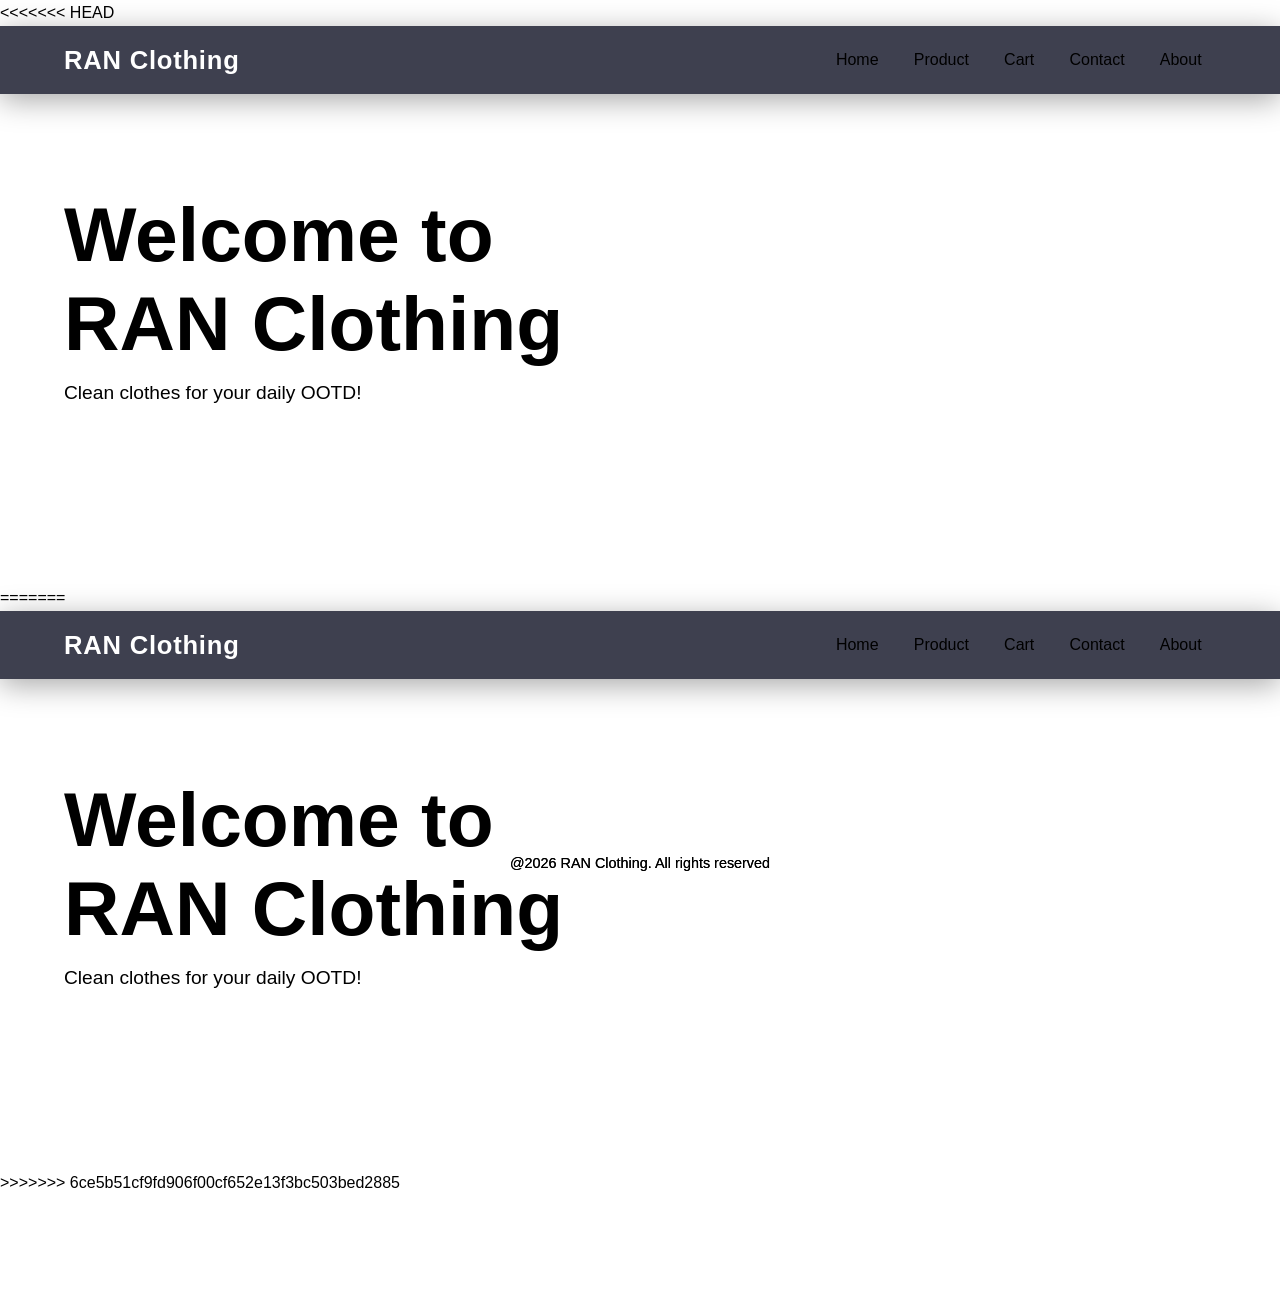
<file: Index.html>
<<<<<<< HEAD
<!DOCTYPE html>
<html lang= "en">
<head>
	
	<meta charset="UTF-8">
	<meta name="viewport" content="width=device-width, initial-scale=1">
	<title>RAN Clothing - Home </title>
	<link rel="stylesheet" href="CSS.css">
</head>

	<body>
	
	<header>
	<h1> RAN Clothing </h1>
	
	<nav>
			<a href="index.html">Home</a>
			<a href="product.html">Product</a>
			<a href="cart.html">Cart</a>
			<a href="contact.html">Contact</a>
			<a href="about.html">About</a>
	</nav>
	
	</header>
	
<section class ="hero">

<h2> Welcome to RAN Clothing </h2>

<p>Clean clothes for your daily OOTD!</p>
	<a href ="product.html" class = "btn" > Shop Now</a>

</section>

<footer>
	<p>@2026 RAN Clothing. All rights reserved</p>
</footer>
</body>
=======
<!DOCTYPE html>
<html lang= "en">
<head>
	
	<meta charset="UTF-8">
	<meta name="viewport" content="width=device-width, initial-scale=1">
	<title>RAN Clothing - Home </title>
	<link rel="stylesheet" href="CSS.css">
</head>

	<body>
	
	<header>
	<h1> RAN Clothing </h1>
	
	<nav>
			<a href="index.html">Home</a>
			<a href="product.html">Product</a>
			<a href="cart.html">Cart</a>
			<a href="contact.html">Contact</a>
			<a href="about.html">About</a>
	</nav>
	
	</header>
	
<section class ="hero">

<h2> Welcome to RAN Clothing </h2>

<p>Clean clothes for your daily OOTD!</p>
	<a href ="product.html" class = "btn" > Shop Now</a>

</section>

<footer>
	<p>@2026 RAN Clothing. All rights reserved</p>
</footer>
</body>
>>>>>>> 6ce5b51cf9fd906f00cf652e13f3bc503bed2885
</html>
</file>
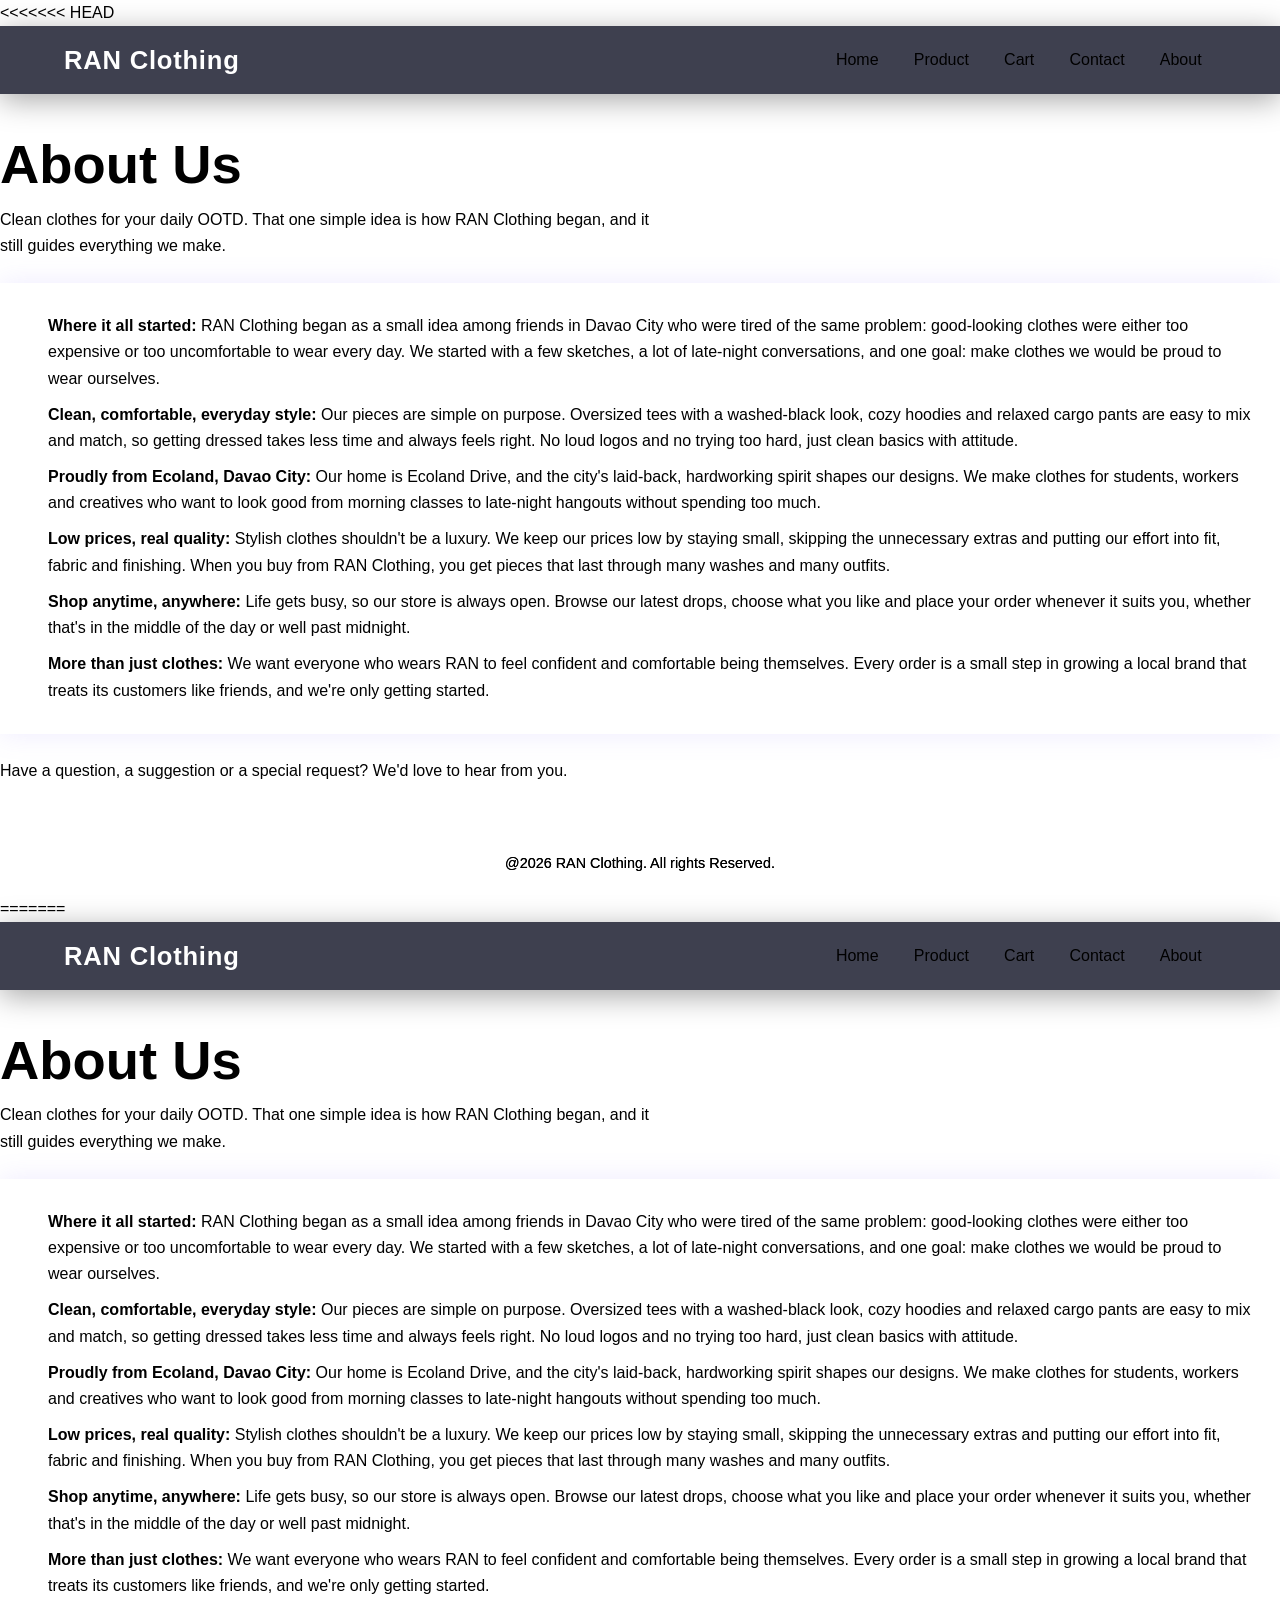
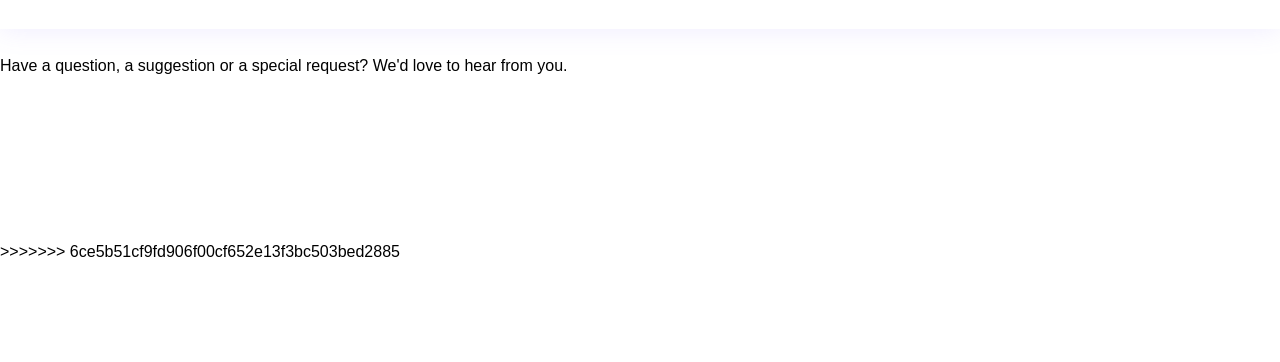
<file: About.html>
<<<<<<< HEAD
<!DOCTYPE html>
<html lang="en">
<head>
<meta charset="UTF-8">
<meta name="viewport" content="width=device-width, initial-scale=1">
<title>RAN Clothing - About Us</title>
<link rel="stylesheet" href="CSS.css">
</head>
<body>

<header>
  <h2>RAN Clothing</h2>

		<nav>
			<a href="index.html">Home</a>
			<a href="product.html">Product</a>
			<a href="cart.html">Cart</a>
			<a href="contact.html">Contact</a>
			<a href="about.html">About</a>
		</nav>

</header>

<main>
  <section class="about">
    <h1>About Us</h1>

    <p>Clean clothes for your daily OOTD. That one simple idea is how RAN Clothing began, and it still guides everything we make.</p>

    <ul>
      <li>
        <strong>Where it all started:</strong>
        RAN Clothing began as a small idea among friends in Davao City who were tired of the same problem: good-looking clothes were either too expensive or too uncomfortable to wear every day. We started with a few sketches, a lot of late-night conversations, and one goal: make clothes we would be proud to wear ourselves.
      </li>
      <li>
        <strong>Clean, comfortable, everyday style:</strong>
        Our pieces are simple on purpose. Oversized tees with a washed-black look, cozy hoodies and relaxed cargo pants are easy to mix and match, so getting dressed takes less time and always feels right. No loud logos and no trying too hard, just clean basics with attitude.
      </li>
      <li>
        <strong>Proudly from Ecoland, Davao City:</strong>
        Our home is Ecoland Drive, and the city's laid-back, hardworking spirit shapes our designs. We make clothes for students, workers and creatives who want to look good from morning classes to late-night hangouts without spending too much.
      </li>
      <li>
        <strong>Low prices, real quality:</strong>
        Stylish clothes shouldn't be a luxury. We keep our prices low by staying small, skipping the unnecessary extras and putting our effort into fit, fabric and finishing. When you buy from RAN Clothing, you get pieces that last through many washes and many outfits.
      </li>
      <li>
        <strong>Shop anytime, anywhere:</strong>
        Life gets busy, so our store is always open. Browse our latest drops, choose what you like and place your order whenever it suits you, whether that's in the middle of the day or well past midnight.
      </li>
      <li>
        <strong>More than just clothes:</strong>
        We want everyone who wears RAN to feel confident and comfortable being themselves. Every order is a small step in growing a local brand that treats its customers like friends, and we're only getting started.
      </li>
    </ul>

    <p>Have a question, a suggestion or a special request? We'd love to hear from you.</p>
    <a href="contact.html" class="btn">Contact Us</a>
  </section>
</main>

<footer>
     <p> @2026 RAN Clothing. All rights Reserved.</p>
</footer>

</body>
=======
<!DOCTYPE html>
<html lang="en">
<head>
<meta charset="UTF-8">
<meta name="viewport" content="width=device-width, initial-scale=1">
<title>RAN Clothing - About Us</title>
<link rel="stylesheet" href="CSS.css">
</head>
<body>

<header>
  <h2>RAN Clothing</h2>

		<nav>
			<a href="index.html">Home</a>
			<a href="product.html">Product</a>
			<a href="cart.html">Cart</a>
			<a href="contact.html">Contact</a>
			<a href="about.html">About</a>
		</nav>

</header>

<main>
  <section class="about">
    <h1>About Us</h1>

    <p>Clean clothes for your daily OOTD. That one simple idea is how RAN Clothing began, and it still guides everything we make.</p>

    <ul>
      <li>
        <strong>Where it all started:</strong>
        RAN Clothing began as a small idea among friends in Davao City who were tired of the same problem: good-looking clothes were either too expensive or too uncomfortable to wear every day. We started with a few sketches, a lot of late-night conversations, and one goal: make clothes we would be proud to wear ourselves.
      </li>
      <li>
        <strong>Clean, comfortable, everyday style:</strong>
        Our pieces are simple on purpose. Oversized tees with a washed-black look, cozy hoodies and relaxed cargo pants are easy to mix and match, so getting dressed takes less time and always feels right. No loud logos and no trying too hard, just clean basics with attitude.
      </li>
      <li>
        <strong>Proudly from Ecoland, Davao City:</strong>
        Our home is Ecoland Drive, and the city's laid-back, hardworking spirit shapes our designs. We make clothes for students, workers and creatives who want to look good from morning classes to late-night hangouts without spending too much.
      </li>
      <li>
        <strong>Low prices, real quality:</strong>
        Stylish clothes shouldn't be a luxury. We keep our prices low by staying small, skipping the unnecessary extras and putting our effort into fit, fabric and finishing. When you buy from RAN Clothing, you get pieces that last through many washes and many outfits.
      </li>
      <li>
        <strong>Shop anytime, anywhere:</strong>
        Life gets busy, so our store is always open. Browse our latest drops, choose what you like and place your order whenever it suits you, whether that's in the middle of the day or well past midnight.
      </li>
      <li>
        <strong>More than just clothes:</strong>
        We want everyone who wears RAN to feel confident and comfortable being themselves. Every order is a small step in growing a local brand that treats its customers like friends, and we're only getting started.
      </li>
    </ul>

    <p>Have a question, a suggestion or a special request? We'd love to hear from you.</p>
    <a href="contact.html" class="btn">Contact Us</a>
  </section>
</main>

<footer>
     <p> @2026 RAN Clothing. All rights Reserved.</p>
</footer>

</body>
>>>>>>> 6ce5b51cf9fd906f00cf652e13f3bc503bed2885
</html>
</file>
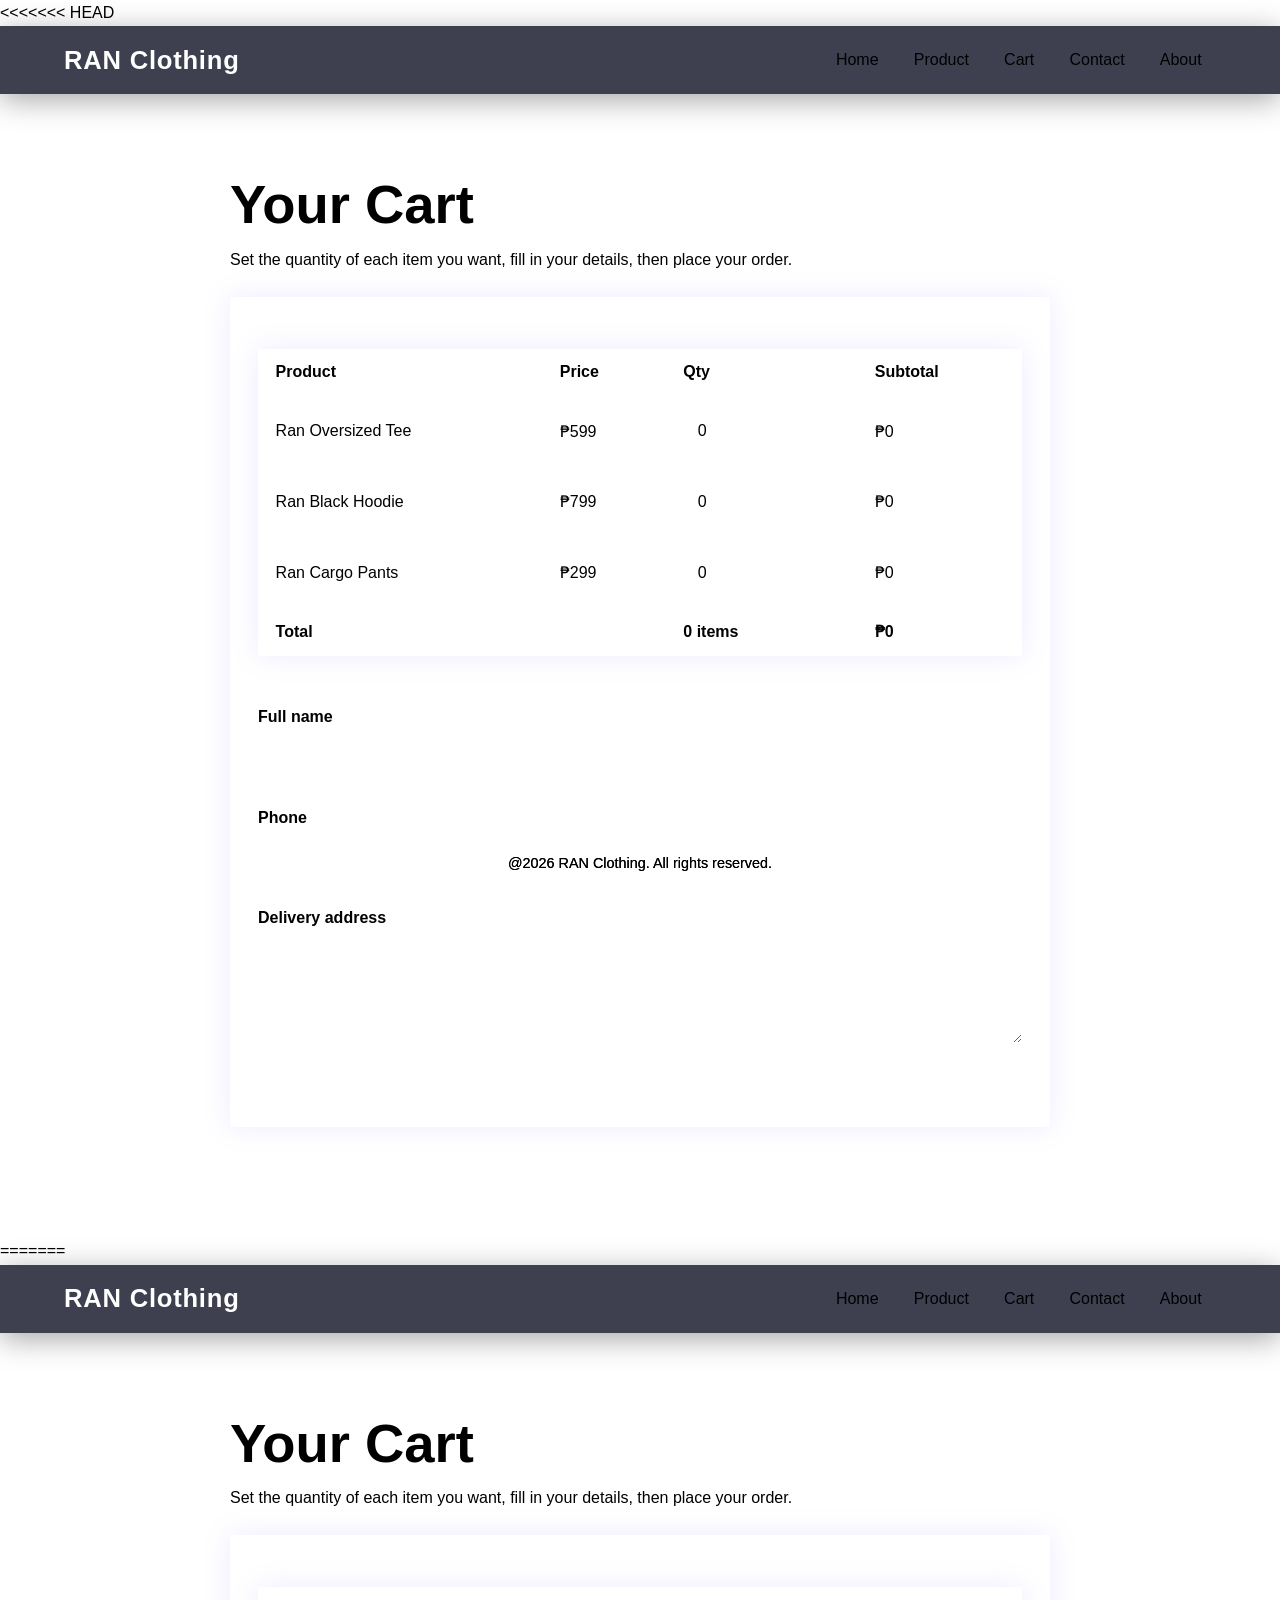
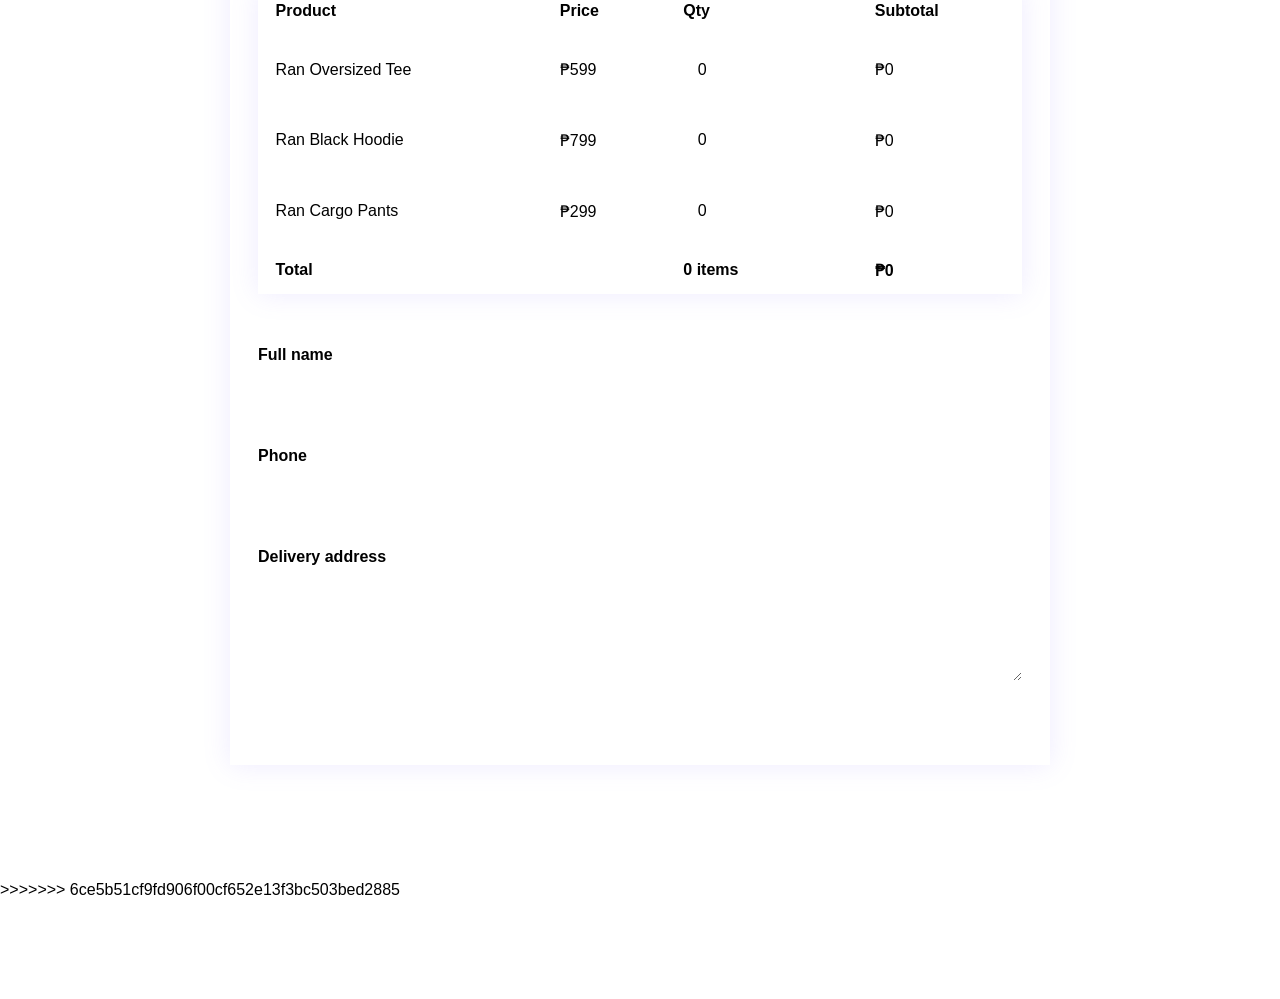
<file: Cart.html>
<<<<<<< HEAD
<!DOCTYPE html>
<html lang="en">
<head>
	<meta charset="UTF-8">
	<meta name="viewport" content="width=device-width, initial-scale=1">
	<title>RAN Clothing - Cart</title>
	<link rel="stylesheet" href="CSS.css">
</head>

<body>

	<header>
		<h1>RAN Clothing</h1>

		<nav>
			<a href="index.html">Home</a>
			<a href="product.html">Product</a>
			<a href="cart.html">Cart</a>
			<a href="contact.html">Contact</a>
			<a href="about.html">About</a>
		</nav>
	</header>

	<main>
		<section class="page">
			<h1>Your Cart</h1>
			<p>Set the quantity of each item you want, fill in your details, then place your order.</p>

			<div id="thanks" class="thank-you">
				<div class="thank-you-box">
					<h2>Thank you!</h2>
					<p>Your order has been placed. RAN Clothing will contact you soon.</p>
					<p id="thanks-total"></p>
					<a href="cart.html" class="btn">Close</a>
				</div>
			</div>

			<form id="order-form" action="cart.html#thanks" method="get">

				<table>
					<thead>
						<tr>
							<th>Product</th>
							<th>Price</th>
							<th>Qty</th>
							<th>Subtotal</th>
						</tr>
					</thead>
					<tbody>
						<tr id="tee">
							<td>Ran Oversized Tee</td>
							<td>₱599</td>
							<td><input class="qty-input" type="number" name="Oversized Tee (qty)" min="0" max="20" value="0" data-price="599" aria-label="Oversized Tee quantity"></td>
							<td class="line-total">₱0</td>
						</tr>
						<tr id="hoodie">
							<td>Ran Black Hoodie</td>
							<td>₱799</td>
							<td><input class="qty-input" type="number" name="Black Hoodie (qty)" min="0" max="20" value="0" data-price="799" aria-label="Black Hoodie quantity"></td>
							<td class="line-total">₱0</td>
						</tr>
						<tr id="cargo">
							<td>Ran Cargo Pants</td>
							<td>₱299</td>
							<td><input class="qty-input" type="number" name="Cargo Pants (qty)" min="0" max="20" value="0" data-price="299" aria-label="Cargo Pants quantity"></td>
							<td class="line-total">₱0</td>
						</tr>
					</tbody>
					<tfoot>
						<tr>
							<td colspan="2">Total</td>
							<td id="total-qty">0 items</td>
							<td id="grand-total">₱0</td>
						</tr>
					</tfoot>
				</table>

				<p id="cart-message" role="alert" style="color: var(--glow-2); margin: 0;"></p>

				<label for="name">Full name</label>
				<input type="text" id="name" name="Name" required>

				<label for="phone">Phone</label>
				<input type="tel" id="phone" name="Phone" required>

				<label for="address">Delivery address</label>
				<textarea id="address" name="Address" rows="3" required></textarea>

				<div>
					<button type="submit">Place Order</button>
					<button type="reset" class="btn-secondary" id="clear-btn">Clear</button>
				</div>

			</form>

			<a href="product.html" class="btn btn-secondary">Continue Shopping</a>
		</section>
	</main>

	<footer>
		<p>@2026 RAN Clothing. All rights reserved.</p>
	</footer>

	<script src="Cart.js"></script>

</body>
=======
<!DOCTYPE html>
<html lang="en">
<head>
	<meta charset="UTF-8">
	<meta name="viewport" content="width=device-width, initial-scale=1">
	<title>RAN Clothing - Cart</title>
	<link rel="stylesheet" href="CSS.css">
</head>

<body>

	<header>
		<h1>RAN Clothing</h1>

		<nav>
			<a href="index.html">Home</a>
			<a href="product.html">Product</a>
			<a href="cart.html">Cart</a>
			<a href="contact.html">Contact</a>
			<a href="about.html">About</a>
		</nav>
	</header>

	<main>
		<section class="page">
			<h1>Your Cart</h1>
			<p>Set the quantity of each item you want, fill in your details, then place your order.</p>

			<div id="thanks" class="thank-you">
				<div class="thank-you-box">
					<h2>Thank you!</h2>
					<p>Your order has been placed. RAN Clothing will contact you soon.</p>
					<p id="thanks-total"></p>
					<a href="cart.html" class="btn">Close</a>
				</div>
			</div>

			<form id="order-form" action="cart.html#thanks" method="get">

				<table>
					<thead>
						<tr>
							<th>Product</th>
							<th>Price</th>
							<th>Qty</th>
							<th>Subtotal</th>
						</tr>
					</thead>
					<tbody>
						<tr id="tee">
							<td>Ran Oversized Tee</td>
							<td>₱599</td>
							<td><input class="qty-input" type="number" name="Oversized Tee (qty)" min="0" max="20" value="0" data-price="599" aria-label="Oversized Tee quantity"></td>
							<td class="line-total">₱0</td>
						</tr>
						<tr id="hoodie">
							<td>Ran Black Hoodie</td>
							<td>₱799</td>
							<td><input class="qty-input" type="number" name="Black Hoodie (qty)" min="0" max="20" value="0" data-price="799" aria-label="Black Hoodie quantity"></td>
							<td class="line-total">₱0</td>
						</tr>
						<tr id="cargo">
							<td>Ran Cargo Pants</td>
							<td>₱299</td>
							<td><input class="qty-input" type="number" name="Cargo Pants (qty)" min="0" max="20" value="0" data-price="299" aria-label="Cargo Pants quantity"></td>
							<td class="line-total">₱0</td>
						</tr>
					</tbody>
					<tfoot>
						<tr>
							<td colspan="2">Total</td>
							<td id="total-qty">0 items</td>
							<td id="grand-total">₱0</td>
						</tr>
					</tfoot>
				</table>

				<p id="cart-message" role="alert" style="color: var(--glow-2); margin: 0;"></p>

				<label for="name">Full name</label>
				<input type="text" id="name" name="Name" required>

				<label for="phone">Phone</label>
				<input type="tel" id="phone" name="Phone" required>

				<label for="address">Delivery address</label>
				<textarea id="address" name="Address" rows="3" required></textarea>

				<div>
					<button type="submit">Place Order</button>
					<button type="reset" class="btn-secondary" id="clear-btn">Clear</button>
				</div>

			</form>

			<a href="product.html" class="btn btn-secondary">Continue Shopping</a>
		</section>
	</main>

	<footer>
		<p>@2026 RAN Clothing. All rights reserved.</p>
	</footer>

	<script src="Cart.js"></script>

</body>
>>>>>>> 6ce5b51cf9fd906f00cf652e13f3bc503bed2885
</html>
</file>
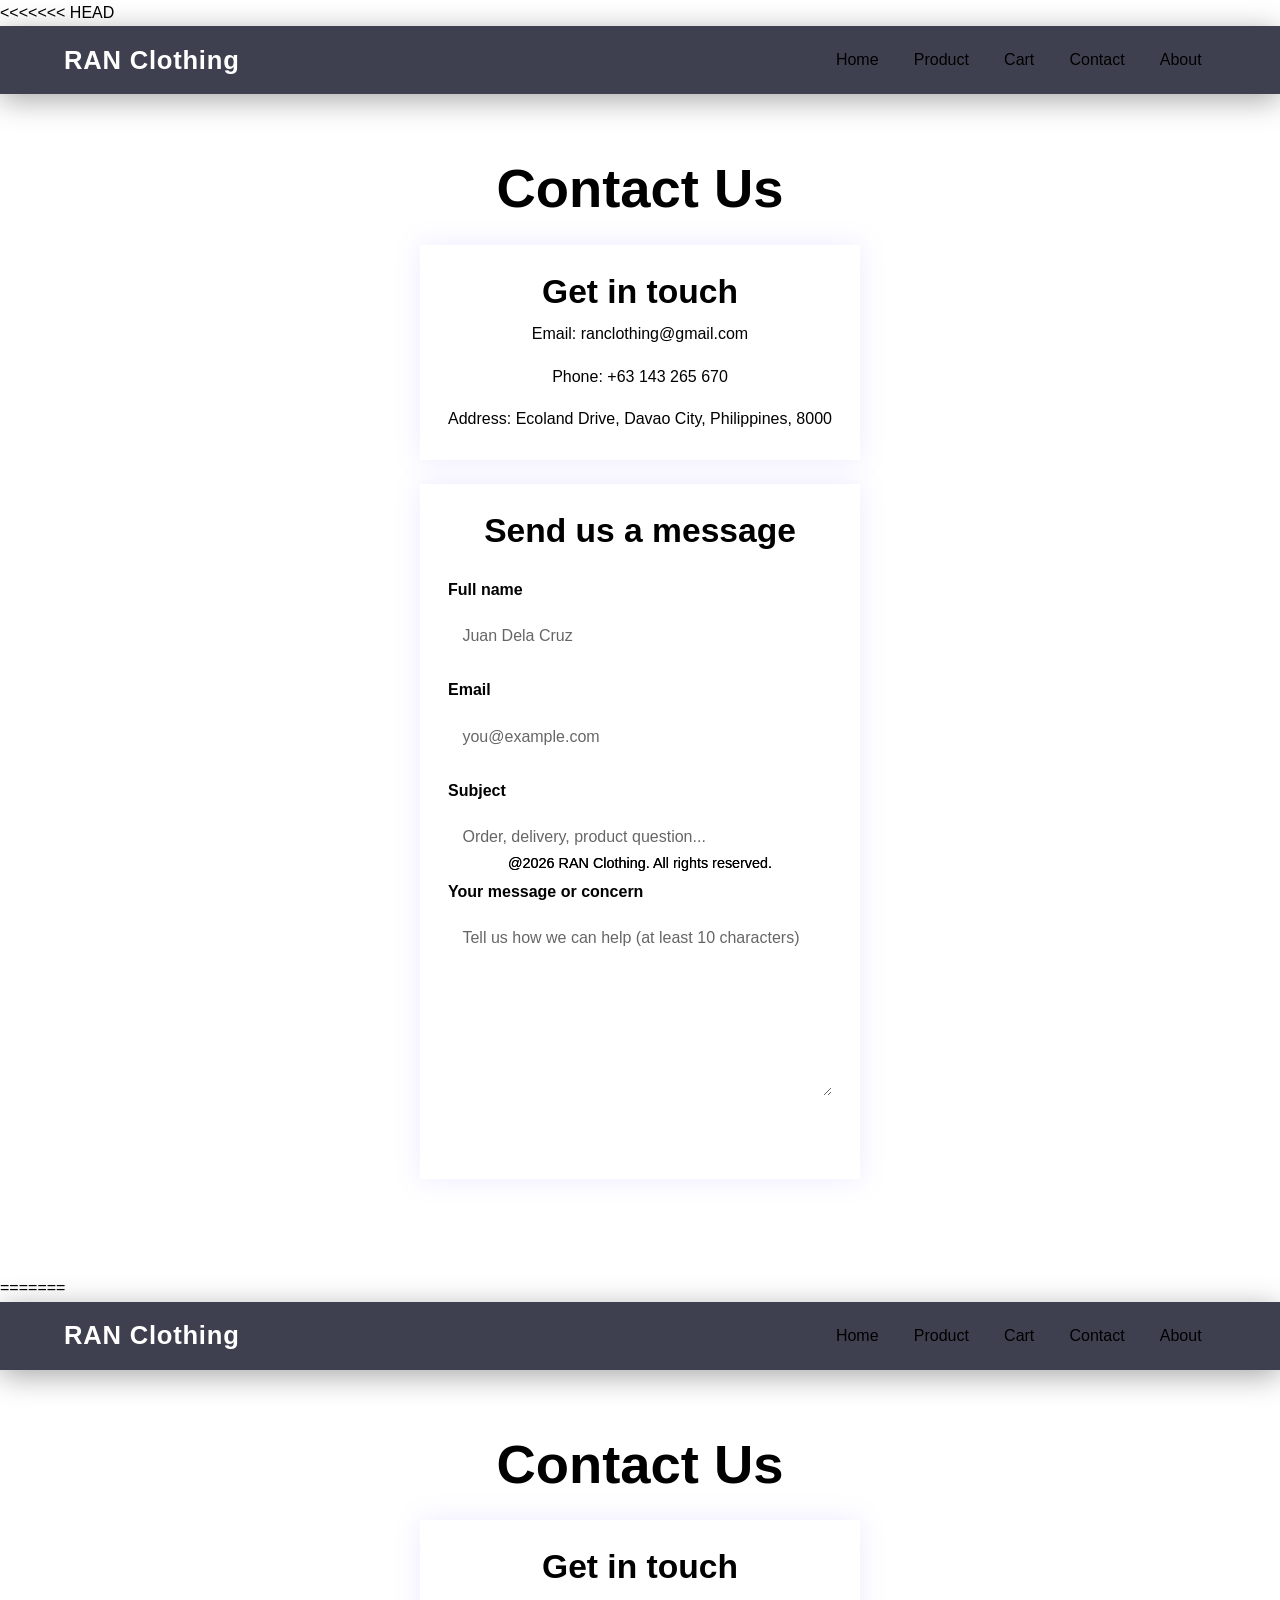
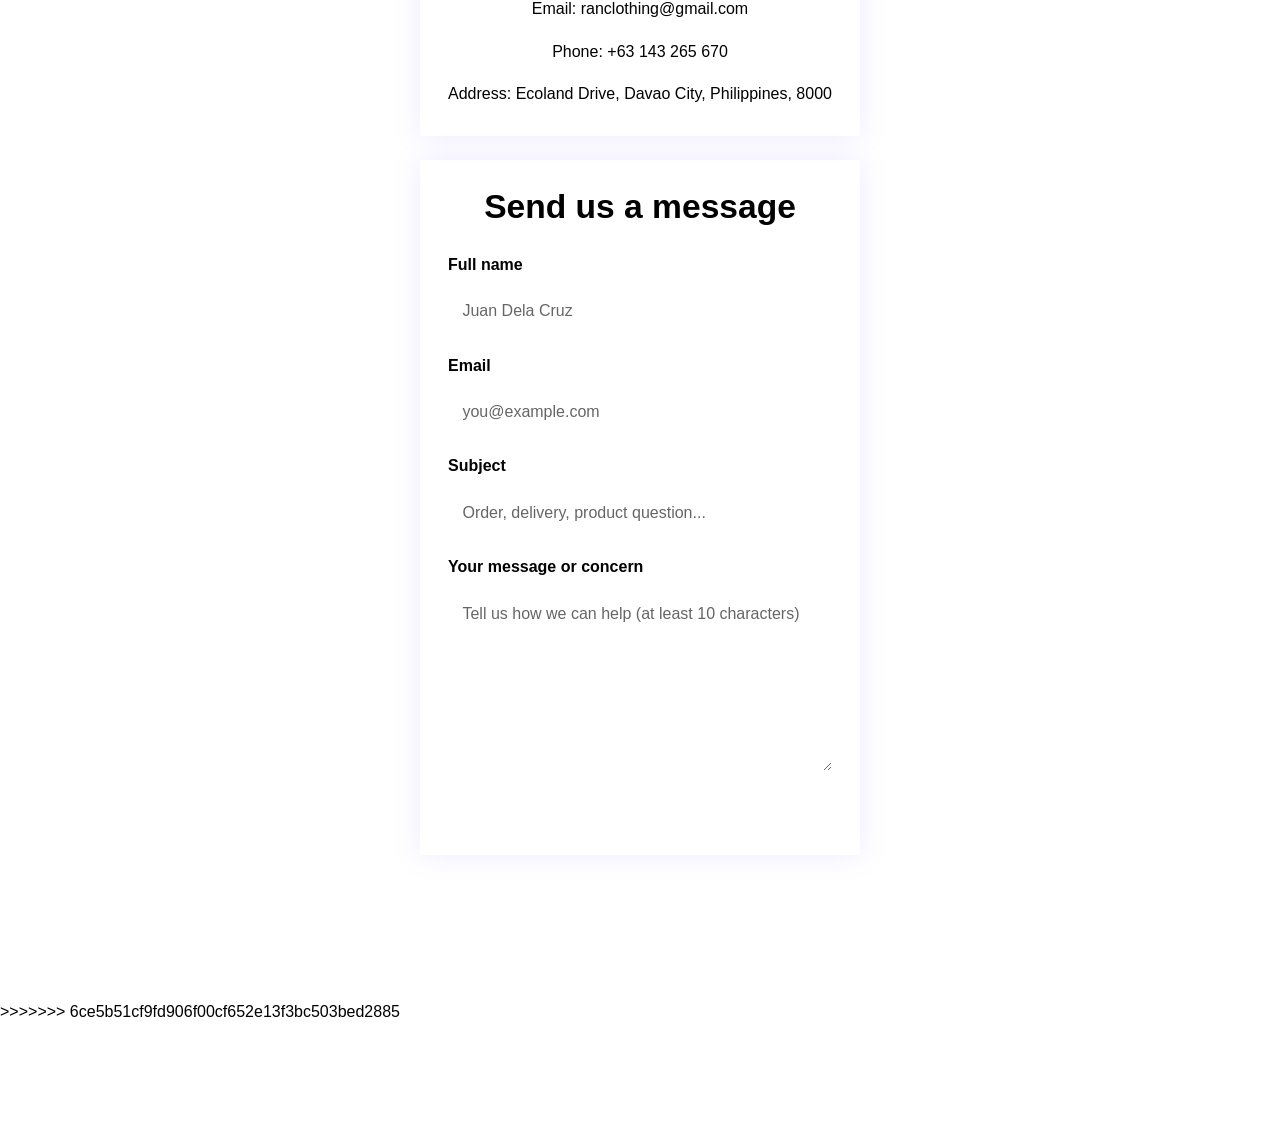
<file: Contact.html>
<<<<<<< HEAD
<!DOCTYPE html>
<html lang="en">
<head>
	<meta charset="UTF-8">
	<meta name="viewport" content="width=device-width, initial-scale=1">
	<title>RAN Clothing - Contact</title>
	<link rel="stylesheet" href="CSS.css">
</head>

<body>

	<header>
		<h1>RAN Clothing</h1>

		<nav>
			<a href="index.html">Home</a>
			<a href="product.html">Product</a>
			<a href="cart.html">Cart</a>
			<a href="contact.html">Contact</a>
			<a href="about.html">About</a>
		</nav>
	</header>

	<main>
		<section class="page">
			<h1>Contact Us</h1>

			<div class="contact-card">
				<h2>Get in touch</h2>
				<p>Email: ranclothing@gmail.com</p>
				<p>Phone: +63 143 265 670</p>
				<p>Address: Ecoland Drive, Davao City, Philippines, 8000</p>
			</div>

			<div id="sent" class="thank-you">
				<div class="thank-you-box">
					<h2>Message sent!</h2>
					<p>Thank you for reaching out. RAN Clothing will get back to you soon.</p>
					<a href="contact.html" class="btn">Close</a>
				</div>
			</div>

			<form class="contact-form" action="contact.html#sent" method="get">
				<h2>Send us a message</h2>

				<label for="name">Full name</label>
				<input type="text" id="name" name="Name" placeholder="Juan Dela Cruz" required>

				<label for="email">Email</label>
				<input type="email" id="email" name="Email" placeholder="you@example.com" required>

				<label for="subject">Subject</label>
				<input type="text" id="subject" name="Subject" placeholder="Order, delivery, product question..." required>

				<label for="message">Your message or concern</label>
				<textarea id="message" name="Message" rows="6" minlength="10" maxlength="500" placeholder="Tell us how we can help (at least 10 characters)" required></textarea>

				<div>
					<button type="submit">Send Message</button>
					<button type="reset" class="btn-secondary">Clear</button>
				</div>
			</form>
		</section>
	</main>

	<footer>
		<p>@2026 RAN Clothing. All rights reserved.</p>
	</footer>

</body>
=======
<!DOCTYPE html>
<html lang="en">
<head>
	<meta charset="UTF-8">
	<meta name="viewport" content="width=device-width, initial-scale=1">
	<title>RAN Clothing - Contact</title>
	<link rel="stylesheet" href="CSS.css">
</head>

<body>

	<header>
		<h1>RAN Clothing</h1>

		<nav>
			<a href="index.html">Home</a>
			<a href="product.html">Product</a>
			<a href="cart.html">Cart</a>
			<a href="contact.html">Contact</a>
			<a href="about.html">About</a>
		</nav>
	</header>

	<main>
		<section class="page">
			<h1>Contact Us</h1>

			<div class="contact-card">
				<h2>Get in touch</h2>
				<p>Email: ranclothing@gmail.com</p>
				<p>Phone: +63 143 265 670</p>
				<p>Address: Ecoland Drive, Davao City, Philippines, 8000</p>
			</div>

			<div id="sent" class="thank-you">
				<div class="thank-you-box">
					<h2>Message sent!</h2>
					<p>Thank you for reaching out. RAN Clothing will get back to you soon.</p>
					<a href="contact.html" class="btn">Close</a>
				</div>
			</div>

			<form class="contact-form" action="contact.html#sent" method="get">
				<h2>Send us a message</h2>

				<label for="name">Full name</label>
				<input type="text" id="name" name="Name" placeholder="Juan Dela Cruz" required>

				<label for="email">Email</label>
				<input type="email" id="email" name="Email" placeholder="you@example.com" required>

				<label for="subject">Subject</label>
				<input type="text" id="subject" name="Subject" placeholder="Order, delivery, product question..." required>

				<label for="message">Your message or concern</label>
				<textarea id="message" name="Message" rows="6" minlength="10" maxlength="500" placeholder="Tell us how we can help (at least 10 characters)" required></textarea>

				<div>
					<button type="submit">Send Message</button>
					<button type="reset" class="btn-secondary">Clear</button>
				</div>
			</form>
		</section>
	</main>

	<footer>
		<p>@2026 RAN Clothing. All rights reserved.</p>
	</footer>

</body>
>>>>>>> 6ce5b51cf9fd906f00cf652e13f3bc503bed2885
</html>
</file>
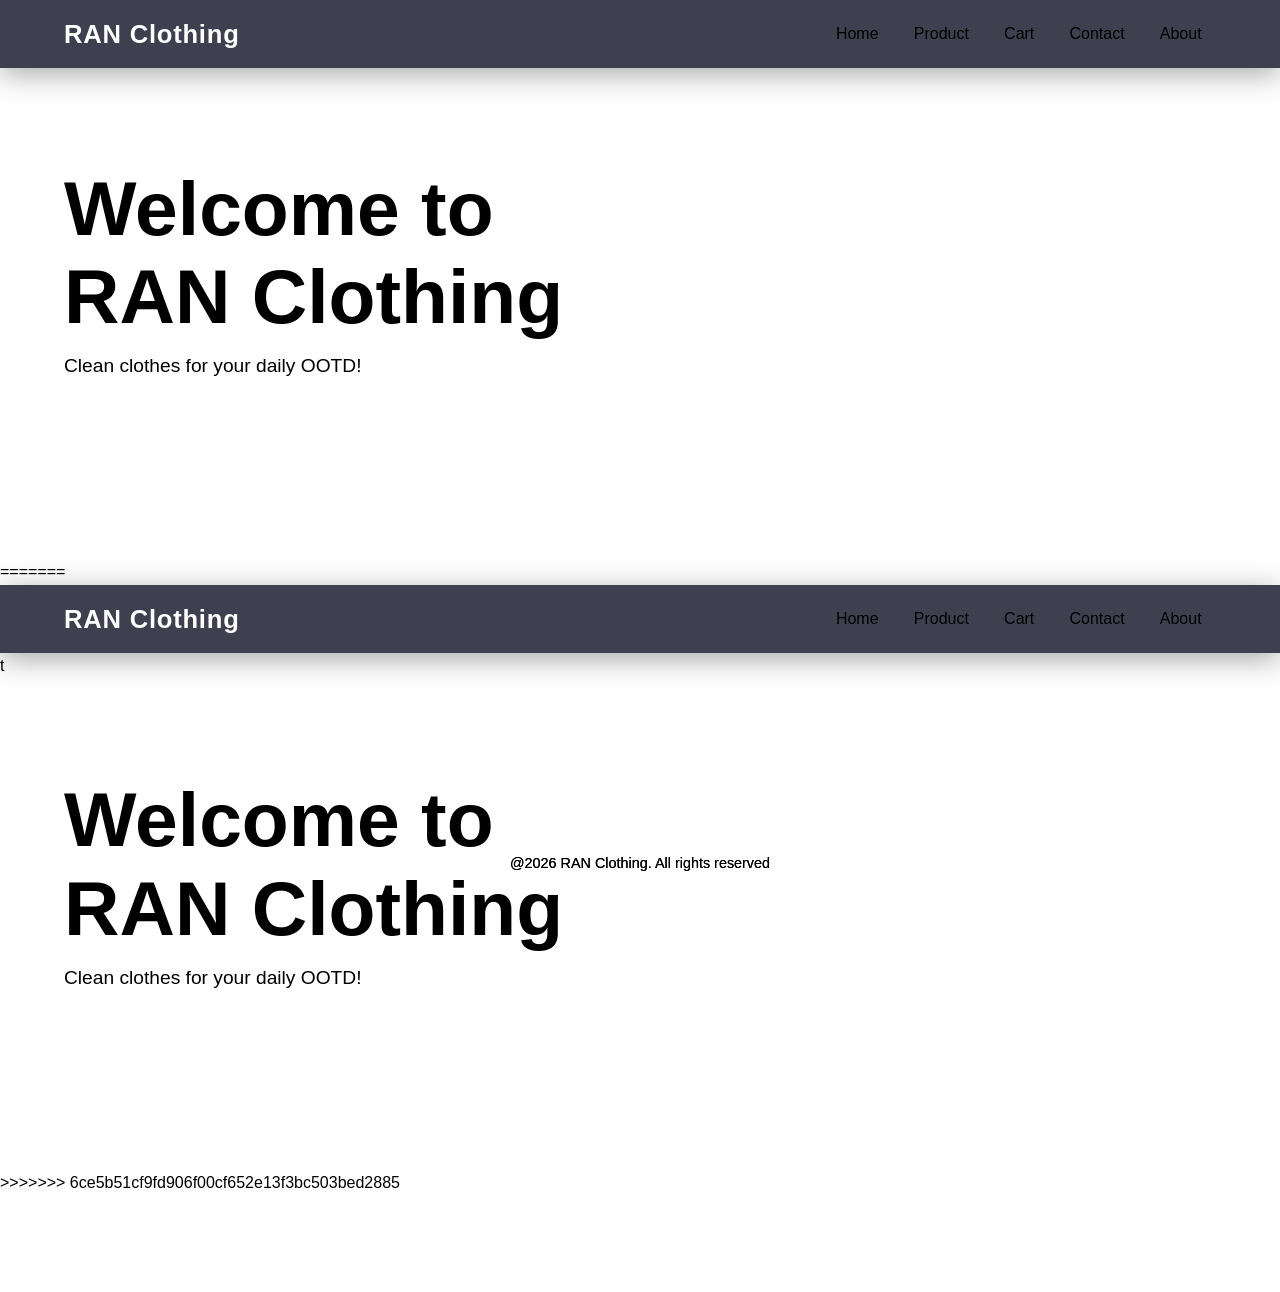
<file: ranclothing.html>
<!DOCTYPE html>
<html lang= "en">
<head>
	
	<meta charset="UTF-8">
	<meta name="viewport" content="width=device-width, initial-scale=1">
	<title>RAN Clothing - Home </title>
	<link rel="stylesheet" href="CSS.css">
</head>

	<body>
	
	<header>
	<h1> RAN Clothing </h1>
	
	<nav>
			<a href="index.html">Home</a>
			<a href="product.html">Product</a>
			<a href="cart.html">Cart</a>
			<a href="contact.html">Contact</a>
			<a href="about.html">About</a>
	</nav>
	
	</header>
	
<section class ="hero">

<h2> Welcome to RAN Clothing </h2>

<p>Clean clothes for your daily OOTD!</p>
	<a href ="product.html" class = "btn" > Shop Now</a>

</section>

<footer>
	<p>@2026 RAN Clothing. All rights reserved</p>
</footer>
</body>
=======
<!DOCTYPE html>
<html lang= "en">
<head>
	
	<meta charset="UTF-8">
	<meta name="viewport" content="width=device-width, initial-scale=1">
	<title>RAN Clothing - Home </title>
	<link rel="stylesheet" href="CSS.css">
</head>

	<body>
	
	<header>
	<h1> RAN Clothing </h1>
	
	<nav>
			<a href="index.html">Home</a>
			<a href="product.html">Product</a>
			<a href="cart.html">Cart</a>
			<a href="contact.html">Contact</a>
			<a href="about.html">About</a>
	</nav>
	
	</header>t
	
<section class ="hero">

<h2> Welcome to RAN Clothing </h2>

<p>Clean clothes for your daily OOTD!</p>
	<a href ="product.html" class = "btn" > Shop Now</a>

</section>

<footer>
	<p>@2026 RAN Clothing. All rights reserved</p>
</footer>
</body>
>>>>>>> 6ce5b51cf9fd906f00cf652e13f3bc503bed2885
</html>
</file>
<file: CSS.css>
<<<<<<< HEAD
:root {
	--bg: #1c1f35;
	--bg-deep: #141629;
	--surface: #262a47;
	--surface-hi: #2f3459;
	--ink: #eef0fc;
	--muted: #a9aecf;
	--line: #3a3f68;

	--glow: #8b7bff;
	--glow-2: #45e0d0;
	--glow-soft: rgba(139, 123, 255, 0.35);
	--glow-soft-2: rgba(69, 224, 208, 0.25);

	--radius: 14px;
	--max: 1100px;
}

* {
	box-sizing: border-box;
}

html {
	scroll-behavior: smooth;
}

body {
	overflow-x: clip;
	margin: 0;
	min-height: 100vh;
	display: flex;
	flex-direction: column;
	font-family: "DM Sans", "Segoe UI", Arial, sans-serif;
	font-size: 1rem;
	line-height: 1.65;
	color: var(--ink);
	background:
		radial-gradient(900px 500px at 85% -10%, var(--glow-soft), transparent 60%),
		radial-gradient(700px 500px at -10% 40%, var(--glow-soft-2), transparent 60%),
		var(--bg);
	background-attachment: fixed;
}

body > *:not(header):not(nav):not(footer):not(script):not(main):not(.hero):not(.perks) {
	width: min(var(--max), 90%);
	margin-left: auto;
	margin-right: auto;
}

main {
	flex: 1 0 auto;
	width: 100%;
}

main > *:not(.hero):not(.perks):not(footer) {
	width: min(var(--max), 90%);
	margin-left: auto;
	margin-right: auto;
}

h1, h2, h3, h4 {
	font-family: "Bricolage Grotesque", "Trebuchet MS", sans-serif;
	line-height: 1.15;
	margin: 0 0 0.6rem;
}

h1 {
	margin-top: 2.5rem;
	font-size: clamp(2.2rem, 5vw, 3.4rem);
	text-shadow:
		0 0 14px var(--glow-soft),
		0 0 40px var(--glow-soft);
}

h2 {
	margin-top: 1.5rem;
	font-size: clamp(1.5rem, 3.5vw, 2.1rem);
	text-shadow: 0 0 20px var(--glow-soft);
}

h3, h4 {
	margin-top: 2rem;
	font-size: 1.15rem;
}

p {
	margin: 0 0 1rem;
	max-width: 65ch;
}

a {
	color: var(--glow-2);
}

::selection {
	background: var(--glow);
	color: #fff;
}

nav {
	display: flex;
	flex-wrap: wrap;
	gap: 0.4rem;
}

nav a {
	color: var(--muted);
	text-decoration: none;
	padding: 0.4rem 0.9rem;
	border-radius: 999px;
	background: transparent;
	box-shadow: 0 0 0 1px transparent;
	transition: color 0.2s, background 0.2s, box-shadow 0.2s;
}

nav a:hover,
nav a:active,
nav a:focus-visible {
	color: #fff;
	background: var(--surface-hi);
	box-shadow: 0 0 0 1px var(--glow), 0 0 16px var(--glow-soft);
}

nav a.active {
	color: #fff;
	background: var(--surface-hi);
	box-shadow: 0 0 0 1px var(--glow), 0 0 16px var(--glow-soft);
}

body > nav {
	position: sticky;
	top: 0;
	z-index: 10;
	justify-content: center;
	padding: 0.9rem 5%;
	background: rgba(20, 22, 41, 0.82);
	backdrop-filter: blur(10px);
	-webkit-backdrop-filter: blur(10px);
	border-bottom: 1px solid var(--line);
	box-shadow: 0 6px 30px rgba(0, 0, 0, 0.35);
}

header {
	position: sticky;
	top: 0;
	z-index: 10;
	display: flex;
	flex-wrap: wrap;
	align-items: center;
	justify-content: space-between;
	gap: 0.75rem 1.5rem;
	padding: 0.9rem 5%;
	background: rgba(20, 22, 41, 0.82);
	backdrop-filter: blur(10px);
	-webkit-backdrop-filter: blur(10px);
	border-bottom: 1px solid var(--line);
	box-shadow: 0 6px 30px rgba(0, 0, 0, 0.35);
}

header > :first-child:not(nav),
header h1,
.logo {
	text-decoration: none;
	line-height: 1.2;
	margin: 0;
	font-size: 1.6rem;
	letter-spacing: 0.03em;
	color: #fff;
	text-shadow: 0 0 8px var(--glow), 0 0 24px var(--glow-soft);
}

.btn,
button,
input[type="submit"] {
	display: inline-block;
	padding: 0.5rem 1.15rem;
	border: 0;
	border-radius: 999px;
	font: inherit;
	font-size: 0.9rem;
	font-weight: 700;
	color: #fff;
	text-decoration: none;
	cursor: pointer;
	background: linear-gradient(135deg, var(--glow), #6a5cf0);
	box-shadow: 0 0 18px var(--glow-soft), 0 4px 14px rgba(0, 0, 0, 0.35);
	transition: transform 0.2s, box-shadow 0.2s, filter 0.2s;
}

.btn:hover,
button:hover,
input[type="submit"]:hover {
	transform: translateY(-2px);
	filter: brightness(1.1);
	box-shadow: 0 0 30px var(--glow), 0 8px 20px rgba(0, 0, 0, 0.4);
}

.btn:active,
button:active {
	transform: translateY(0);
}

.hero .btn {
	padding: 0.8rem 1.9rem;
	font-size: 1rem;
}

a:focus-visible,
button:focus-visible,
input:focus-visible,
textarea:focus-visible {
	outline: 3px solid var(--glow-2);
	outline-offset: 3px;
}

.hero {
	position: relative;
	overflow: hidden;
	flex: 1 0 auto;
	display: flex;
	flex-direction: column;
	align-items: flex-start;
	justify-content: center;
	padding: clamp(3rem, 8vw, 6rem) 5%;
}

.hero::before {
	content: "";
	position: absolute;
	top: 50%;
	right: 8%;
	width: 420px;
	height: 420px;
	transform: translateY(-50%);
	border-radius: 50%;
	background: radial-gradient(circle, var(--glow) 0%, transparent 65%);
	opacity: 0.45;
	pointer-events: none;
}

.hero h1,
.hero h2 {
	position: relative;
	max-width: 13ch;
	margin-top: 0;
	font-size: clamp(2.6rem, 7vw, 4.8rem);
}

.hero p {
	position: relative;
	font-size: 1.2rem;
	color: var(--muted);
	margin-bottom: 1.8rem;
}

.hero .btn {
	position: relative;
}

.featured,
.page {
	padding-top: 2.5rem;
	padding-bottom: 3rem;
}

.page {
	max-width: 820px;
}

.product-grid,
.products {
	display: grid;
	grid-template-columns: repeat(auto-fit, minmax(210px, 1fr));
	gap: 1.5rem;
	margin-top: 1.75rem;
}

.card,
.product,
.item {
	padding: 1rem;
	background: var(--surface);
	border: 1px solid var(--line);
	border-radius: var(--radius);
	transition: transform 0.25s, box-shadow 0.25s, border-color 0.25s;
}

.card:hover,
.product:hover,
.item:hover {
	transform: translateY(-6px);
	border-color: var(--glow);
	box-shadow:
		0 0 0 1px var(--glow),
		0 0 28px var(--glow-soft),
		0 14px 30px rgba(0, 0, 0, 0.4);
}

.card h3,
.card h4,
.product h3,
.product h4,
.item h3,
.item h4 {
	margin-top: 0;
	margin-bottom: 0.15rem;
}

.price {
	margin: 0 0 0.9rem;
	font-weight: 700;
	color: var(--glow-2);
	text-shadow: 0 0 12px var(--glow-soft-2);
}

.thumb {
	height: 200px;
	margin-bottom: 0.9rem;
	border-radius: 10px;
	box-shadow: inset 0 0 40px rgba(0, 0, 0, 0.25);
}

.c1 { background: linear-gradient(145deg, #d8dcff, #8b95e8); }
.c2 { background: linear-gradient(145deg, #8b7bff, #4a3fc2); }
.c3 { background: linear-gradient(145deg, #4b6bb8, #1f2f66); }
.c4 { background: linear-gradient(145deg, #45e0d0, #1f8f98); }

img {
	max-width: 100%;
}

.card img,
.product img,
.item img {
	display: block;
	width: 100%;
	aspect-ratio: 1 / 1;
	object-fit: cover;
	margin-bottom: 0.9rem;
	border-radius: 15px;
}

.perks {
	display: grid;
	grid-template-columns: repeat(auto-fit, minmax(220px, 1fr));
	gap: 2rem;
	padding: 3rem 5%;
	background: var(--bg-deep);
	border-top: 1px solid var(--line);
	border-bottom: 1px solid var(--line);
}

.perks h3 {
	margin-top: 0;
	color: var(--glow-2);
	text-shadow: 0 0 14px var(--glow-soft-2);
}

.perks p {
	margin: 0;
	color: var(--muted);
}

table {
	width: 100%;
	margin: 1.5rem 0;
	border-collapse: separate;
	border-spacing: 0;
	overflow: hidden;
	background: var(--surface);
	border: 1px solid var(--line);
	border-radius: var(--radius);
	box-shadow: 0 0 26px rgba(139, 123, 255, 0.15);
}

th, td {
	padding: 0.9rem 1.1rem;
	text-align: left;
	border-bottom: 1px solid var(--line);
}

th {
	color: var(--muted);
	font-weight: 600;
	background: var(--bg-deep);
}

tbody tr:hover {
	background: var(--surface-hi);
}

tfoot td {
	font-weight: 700;
	color: var(--glow-2);
	border-bottom: 0;
	text-shadow: 0 0 12px var(--glow-soft-2);
}

.page .btn {
	margin: 0.25rem 0.5rem 0.25rem 0;
}

.contact-card {
	max-width: 520px;
	margin: 1.5rem auto 0;
	text-align: center;
	padding: 1.75rem 1.75rem;
	background: var(--surface);
	border: 1px solid var(--line);
	border-radius: var(--radius);
	box-shadow: 0 0 26px rgba(139, 123, 255, 0.15);
}

.contact-card h2 {
	margin-top: 0;
}

.contact-card p {
	margin-left: auto;
	margin-right: auto;
}

.contact-card p:last-child {
	margin-bottom: 0;
}

.page:has(.contact-card) h1 {
	text-align: center;
}

main:has(.contact-card) {
	display: flex;
	align-items: center;
	justify-content: center;
}

main:has(.contact-card) .page {
	padding-top: 1.5rem;
	padding-bottom: 5rem;
}

form {
	display: grid;
	gap: 0.5rem;
	margin-top: 1.5rem;
	padding: 1.75rem;
	background: var(--surface);
	border: 1px solid var(--line);
	border-radius: var(--radius);
	box-shadow: 0 0 26px rgba(139, 123, 255, 0.15);
}

label {
	margin-top: 0.5rem;
	font-weight: 600;
}

input,
textarea {
	width: 100%;
	padding: 0.75rem 0.9rem;
	font: inherit;
	color: var(--ink);
	background: var(--bg-deep);
	border: 1px solid var(--line);
	border-radius: 10px;
	transition: border-color 0.2s, box-shadow 0.2s;
}

input:focus,
textarea:focus {
	outline: none;
	border-color: var(--glow);
	box-shadow: 0 0 0 3px var(--glow-soft), 0 0 20px var(--glow-soft);
}

textarea {
	resize: vertical;
}

form button,
form input[type="submit"] {
	justify-self: start;
	width: auto;
	margin-top: 1rem;
}

main ul,
.page ul,
body > ul {
	list-style: none;
	margin: 1.5rem 0;
	padding: 1.25rem 1.5rem;
	background: var(--surface);
	border: 1px solid var(--line);
	border-radius: var(--radius);
	box-shadow: 0 0 26px rgba(139, 123, 255, 0.15);
}

main ul li,
.page ul li,
body > ul li {
	position: relative;
	margin: 0.6rem 0;
	padding-left: 1.5rem;
}

main ul li::before,
.page ul li::before,
body > ul li::before {
	content: "";
	position: absolute;
	left: 0;
	top: 0.7em;
	width: 8px;
	height: 8px;
	border-radius: 50%;
	background: var(--glow-2);
	box-shadow: 0 0 10px var(--glow-2);
}

footer {
	width: 100vw;
	margin-top: auto;
	margin-left: calc(50% - 50vw);
	margin-right: calc(50% - 50vw);
	grid-column: 1 / -1;
	padding: 1.5rem 5%;
	text-align: center;
	color: var(--muted);
	font-size: 0.9rem;
	background: var(--bg-deep);
	border-top: 1px solid var(--line);
}

body > footer {
	width: auto;
	margin-left: 0;
	margin-right: 0;
}

footer p {
	margin: 0 auto;
}

*:has(> footer):not(body) {
	display: flex;
	flex-direction: column;
	flex: 1 0 auto;
}

.featured:has(> footer),
.page:has(> footer),
:is(main, section, div, article):has(> footer) {
	padding-bottom: 0;
}

body > *:nth-last-child(2):not(nav):not(header):not(.perks):not(.hero) {
	margin-bottom: 3rem;
}

.qty-input {
	width: 5rem;
}

tr:target td {
	background: var(--surface-hi);
	color: var(--glow-2);
}

.page button {
	margin: 0.25rem 0.5rem 0.25rem 0;
}

.btn-secondary {
	background: var(--surface-hi);
	box-shadow: 0 0 0 1px var(--line);
}

.btn-secondary:hover {
	box-shadow: 0 0 0 1px var(--glow), 0 0 16px var(--glow-soft);
}

.thank-you {
	display: none;
}

.thank-you:target {
	display: flex;
	position: fixed;
	inset: 0;
	z-index: 100;
	align-items: center;
	justify-content: center;
	padding: 1rem;
	background: rgba(10, 11, 25, 0.78);
	backdrop-filter: blur(4px);
	-webkit-backdrop-filter: blur(4px);
}

.thank-you-box {
	width: min(420px, 100%);
	padding: 2rem 1.75rem;
	text-align: center;
	background: var(--surface);
	border: 1px solid var(--glow-2);
	border-radius: var(--radius);
	box-shadow: 0 0 40px var(--glow-soft-2), 0 20px 50px rgba(0, 0, 0, 0.5);
}

.thank-you-box h2 {
	margin-top: 0;
	color: var(--glow-2);
}

.thank-you-box p {
	margin: 0 auto 1.25rem;
}

.thank-you-box .btn {
	margin: 0;
}

.about {
	padding-bottom: 3rem;
}

.about p {
	max-width: 75ch;
}

.about .btn {
	margin-top: 0.5rem;
}

@media (max-width: 600px) {
	header {
		justify-content: center;
		text-align: center;
	}

	nav {
		justify-content: center;
	}

	.hero::before {
		width: 300px;
		height: 300px;
	}

	th, td {
		padding: 0.7rem 0.6rem;
	}

	form,
	.contact-card {
		padding: 1.25rem;
	}
}

@media (prefers-reduced-motion: reduce) {
	* {
		transition: none !important;
		scroll-behavior: auto !important;
	}
}

main:has(.contact-card) {
	align-items: flex-start;
}

.page:has(.contact-card) {
	max-width: 640px;
}

.contact-card {
	max-width: none;
	margin: 1.5rem 0 0;
}

.contact-form {
	margin-top: 1.5rem;
}

.contact-form h2 {
	margin-top: 0;
	text-align: center;
}

.contact-form textarea {
	min-height: 140px;
}

::placeholder {
	color: var(--muted);
	opacity: 0.6;
}

.contact-form input:not(:placeholder-shown):valid,
.contact-form textarea:not(:placeholder-shown):valid {
	border-color: var(--glow-2);
	box-shadow: 0 0 12px var(--glow-soft-2);
}

.contact-form input:not(:placeholder-shown):invalid,
.contact-form textarea:not(:placeholder-shown):invalid {
	border-color: #ff6b8a;
	box-shadow: 0 0 12px rgba(255, 107, 138, 0.35);
}

@media (max-width: 600px) {
	.contact-form button {
		width: 100%;
		margin-right: 0;
	}
}

/* Add to cart popup */
.toast {
	position: fixed;
	left: 50%;
	bottom: 6rem;
	z-index: 100;
	display: flex;
	align-items: center;
	gap: 1rem;
	width: max-content !important;
	max-width: 92vw;
	margin: 0 !important;
	padding: 0.9rem 1.4rem;
	background: var(--surface);
	border: 1px solid var(--glow-2);
	border-radius: 999px;
	box-shadow: 0 0 30px var(--glow-soft-2), 0 10px 30px rgba(0, 0, 0, 0.5);
	transform: translate(-50%, 150%);
	opacity: 0;
	pointer-events: none;
	transition: transform 0.3s, opacity 0.3s;
}

.toast.show {
	transform: translate(-50%, 0);
	opacity: 1;
	pointer-events: auto;
}

.toast a {
	font-weight: 700;
	white-space: nowrap;
}


/* Fixed footer (stays at the bottom while scrolling) */
body {
	padding-bottom: 6rem;
}

footer,
body > footer {
	position: fixed;
	left: 0;
	right: 0;
	bottom: 0;
	z-index: 20;
	width: 100%;
	margin: 0 !important;
=======
:root {
	--bg: #1c1f35;
	--bg-deep: #141629;
	--surface: #262a47;
	--surface-hi: #2f3459;
	--ink: #eef0fc;
	--muted: #a9aecf;
	--line: #3a3f68;

	--glow: #8b7bff;
	--glow-2: #45e0d0;
	--glow-soft: rgba(139, 123, 255, 0.35);
	--glow-soft-2: rgba(69, 224, 208, 0.25);

	--radius: 14px;
	--max: 1100px;
}

* {
	box-sizing: border-box;
}

html {
	scroll-behavior: smooth;
}

body {
	overflow-x: clip;
	margin: 0;
	min-height: 100vh;
	display: flex;
	flex-direction: column;
	font-family: "DM Sans", "Segoe UI", Arial, sans-serif;
	font-size: 1rem;
	line-height: 1.65;
	color: var(--ink);
	background:
		radial-gradient(900px 500px at 85% -10%, var(--glow-soft), transparent 60%),
		radial-gradient(700px 500px at -10% 40%, var(--glow-soft-2), transparent 60%),
		var(--bg);
	background-attachment: fixed;
}

body > *:not(header):not(nav):not(footer):not(script):not(main):not(.hero):not(.perks) {
	width: min(var(--max), 90%);
	margin-left: auto;
	margin-right: auto;
}

main {
	flex: 1 0 auto;
	width: 100%;
}

main > *:not(.hero):not(.perks):not(footer) {
	width: min(var(--max), 90%);
	margin-left: auto;
	margin-right: auto;
}

h1, h2, h3, h4 {
	font-family: "Bricolage Grotesque", "Trebuchet MS", sans-serif;
	line-height: 1.15;
	margin: 0 0 0.6rem;
}

h1 {
	margin-top: 2.5rem;
	font-size: clamp(2.2rem, 5vw, 3.4rem);
	text-shadow:
		0 0 14px var(--glow-soft),
		0 0 40px var(--glow-soft);
}

h2 {
	margin-top: 1.5rem;
	font-size: clamp(1.5rem, 3.5vw, 2.1rem);
	text-shadow: 0 0 20px var(--glow-soft);
}

h3, h4 {
	margin-top: 2rem;
	font-size: 1.15rem;
}

p {
	margin: 0 0 1rem;
	max-width: 65ch;
}

a {
	color: var(--glow-2);
}

::selection {
	background: var(--glow);
	color: #fff;
}

nav {
	display: flex;
	flex-wrap: wrap;
	gap: 0.4rem;
}

nav a {
	color: var(--muted);
	text-decoration: none;
	padding: 0.4rem 0.9rem;
	border-radius: 999px;
	background: transparent;
	box-shadow: 0 0 0 1px transparent;
	transition: color 0.2s, background 0.2s, box-shadow 0.2s;
}

nav a:hover,
nav a:active,
nav a:focus-visible {
	color: #fff;
	background: var(--surface-hi);
	box-shadow: 0 0 0 1px var(--glow), 0 0 16px var(--glow-soft);
}

nav a.active {
	color: #fff;
	background: var(--surface-hi);
	box-shadow: 0 0 0 1px var(--glow), 0 0 16px var(--glow-soft);
}

body > nav {
	position: sticky;
	top: 0;
	z-index: 10;
	justify-content: center;
	padding: 0.9rem 5%;
	background: rgba(20, 22, 41, 0.82);
	backdrop-filter: blur(10px);
	-webkit-backdrop-filter: blur(10px);
	border-bottom: 1px solid var(--line);
	box-shadow: 0 6px 30px rgba(0, 0, 0, 0.35);
}

header {
	position: sticky;
	top: 0;
	z-index: 10;
	display: flex;
	flex-wrap: wrap;
	align-items: center;
	justify-content: space-between;
	gap: 0.75rem 1.5rem;
	padding: 0.9rem 5%;
	background: rgba(20, 22, 41, 0.82);
	backdrop-filter: blur(10px);
	-webkit-backdrop-filter: blur(10px);
	border-bottom: 1px solid var(--line);
	box-shadow: 0 6px 30px rgba(0, 0, 0, 0.35);
}

header > :first-child:not(nav),
header h1,
.logo {
	text-decoration: none;
	line-height: 1.2;
	margin: 0;
	font-size: 1.6rem;
	letter-spacing: 0.03em;
	color: #fff;
	text-shadow: 0 0 8px var(--glow), 0 0 24px var(--glow-soft);
}

.btn,
button,
input[type="submit"] {
	display: inline-block;
	padding: 0.5rem 1.15rem;
	border: 0;
	border-radius: 999px;
	font: inherit;
	font-size: 0.9rem;
	font-weight: 700;
	color: #fff;
	text-decoration: none;
	cursor: pointer;
	background: linear-gradient(135deg, var(--glow), #6a5cf0);
	box-shadow: 0 0 18px var(--glow-soft), 0 4px 14px rgba(0, 0, 0, 0.35);
	transition: transform 0.2s, box-shadow 0.2s, filter 0.2s;
}

.btn:hover,
button:hover,
input[type="submit"]:hover {
	transform: translateY(-2px);
	filter: brightness(1.1);
	box-shadow: 0 0 30px var(--glow), 0 8px 20px rgba(0, 0, 0, 0.4);
}

.btn:active,
button:active {
	transform: translateY(0);
}

.hero .btn {
	padding: 0.8rem 1.9rem;
	font-size: 1rem;
}

a:focus-visible,
button:focus-visible,
input:focus-visible,
textarea:focus-visible {
	outline: 3px solid var(--glow-2);
	outline-offset: 3px;
}

.hero {
	position: relative;
	overflow: hidden;
	flex: 1 0 auto;
	display: flex;
	flex-direction: column;
	align-items: flex-start;
	justify-content: center;
	padding: clamp(3rem, 8vw, 6rem) 5%;
}

.hero::before {
	content: "";
	position: absolute;
	top: 50%;
	right: 8%;
	width: 420px;
	height: 420px;
	transform: translateY(-50%);
	border-radius: 50%;
	background: radial-gradient(circle, var(--glow) 0%, transparent 65%);
	opacity: 0.45;
	pointer-events: none;
}

.hero h1,
.hero h2 {
	position: relative;
	max-width: 13ch;
	margin-top: 0;
	font-size: clamp(2.6rem, 7vw, 4.8rem);
}

.hero p {
	position: relative;
	font-size: 1.2rem;
	color: var(--muted);
	margin-bottom: 1.8rem;
}

.hero .btn {
	position: relative;
}

.featured,
.page {
	padding-top: 2.5rem;
	padding-bottom: 3rem;
}

.page {
	max-width: 820px;
}

.product-grid,
.products {
	display: grid;
	grid-template-columns: repeat(auto-fit, minmax(210px, 1fr));
	gap: 1.5rem;
	margin-top: 1.75rem;
}

.card,
.product,
.item {
	padding: 1rem;
	background: var(--surface);
	border: 1px solid var(--line);
	border-radius: var(--radius);
	transition: transform 0.25s, box-shadow 0.25s, border-color 0.25s;
}

.card:hover,
.product:hover,
.item:hover {
	transform: translateY(-6px);
	border-color: var(--glow);
	box-shadow:
		0 0 0 1px var(--glow),
		0 0 28px var(--glow-soft),
		0 14px 30px rgba(0, 0, 0, 0.4);
}

.card h3,
.card h4,
.product h3,
.product h4,
.item h3,
.item h4 {
	margin-top: 0;
	margin-bottom: 0.15rem;
}

.price {
	margin: 0 0 0.9rem;
	font-weight: 700;
	color: var(--glow-2);
	text-shadow: 0 0 12px var(--glow-soft-2);
}

.thumb {
	height: 200px;
	margin-bottom: 0.9rem;
	border-radius: 10px;
	box-shadow: inset 0 0 40px rgba(0, 0, 0, 0.25);
}

.c1 { background: linear-gradient(145deg, #d8dcff, #8b95e8); }
.c2 { background: linear-gradient(145deg, #8b7bff, #4a3fc2); }
.c3 { background: linear-gradient(145deg, #4b6bb8, #1f2f66); }
.c4 { background: linear-gradient(145deg, #45e0d0, #1f8f98); }

img {
	max-width: 100%;
}

.card img,
.product img,
.item img {
	display: block;
	width: 100%;
	aspect-ratio: 1 / 1;
	object-fit: cover;
	margin-bottom: 0.9rem;
	border-radius: 15px;
}

.perks {
	display: grid;
	grid-template-columns: repeat(auto-fit, minmax(220px, 1fr));
	gap: 2rem;
	padding: 3rem 5%;
	background: var(--bg-deep);
	border-top: 1px solid var(--line);
	border-bottom: 1px solid var(--line);
}

.perks h3 {
	margin-top: 0;
	color: var(--glow-2);
	text-shadow: 0 0 14px var(--glow-soft-2);
}

.perks p {
	margin: 0;
	color: var(--muted);
}

table {
	width: 100%;
	margin: 1.5rem 0;
	border-collapse: separate;
	border-spacing: 0;
	overflow: hidden;
	background: var(--surface);
	border: 1px solid var(--line);
	border-radius: var(--radius);
	box-shadow: 0 0 26px rgba(139, 123, 255, 0.15);
}

th, td {
	padding: 0.9rem 1.1rem;
	text-align: left;
	border-bottom: 1px solid var(--line);
}

th {
	color: var(--muted);
	font-weight: 600;
	background: var(--bg-deep);
}

tbody tr:hover {
	background: var(--surface-hi);
}

tfoot td {
	font-weight: 700;
	color: var(--glow-2);
	border-bottom: 0;
	text-shadow: 0 0 12px var(--glow-soft-2);
}

.page .btn {
	margin: 0.25rem 0.5rem 0.25rem 0;
}

.contact-card {
	max-width: 520px;
	margin: 1.5rem auto 0;
	text-align: center;
	padding: 1.75rem 1.75rem;
	background: var(--surface);
	border: 1px solid var(--line);
	border-radius: var(--radius);
	box-shadow: 0 0 26px rgba(139, 123, 255, 0.15);
}

.contact-card h2 {
	margin-top: 0;
}

.contact-card p {
	margin-left: auto;
	margin-right: auto;
}

.contact-card p:last-child {
	margin-bottom: 0;
}

.page:has(.contact-card) h1 {
	text-align: center;
}

main:has(.contact-card) {
	display: flex;
	align-items: center;
	justify-content: center;
}

main:has(.contact-card) .page {
	padding-top: 1.5rem;
	padding-bottom: 5rem;
}

form {
	display: grid;
	gap: 0.5rem;
	margin-top: 1.5rem;
	padding: 1.75rem;
	background: var(--surface);
	border: 1px solid var(--line);
	border-radius: var(--radius);
	box-shadow: 0 0 26px rgba(139, 123, 255, 0.15);
}

label {
	margin-top: 0.5rem;
	font-weight: 600;
}

input,
textarea {
	width: 100%;
	padding: 0.75rem 0.9rem;
	font: inherit;
	color: var(--ink);
	background: var(--bg-deep);
	border: 1px solid var(--line);
	border-radius: 10px;
	transition: border-color 0.2s, box-shadow 0.2s;
}

input:focus,
textarea:focus {
	outline: none;
	border-color: var(--glow);
	box-shadow: 0 0 0 3px var(--glow-soft), 0 0 20px var(--glow-soft);
}

textarea {
	resize: vertical;
}

form button,
form input[type="submit"] {
	justify-self: start;
	width: auto;
	margin-top: 1rem;
}

main ul,
.page ul,
body > ul {
	list-style: none;
	margin: 1.5rem 0;
	padding: 1.25rem 1.5rem;
	background: var(--surface);
	border: 1px solid var(--line);
	border-radius: var(--radius);
	box-shadow: 0 0 26px rgba(139, 123, 255, 0.15);
}

main ul li,
.page ul li,
body > ul li {
	position: relative;
	margin: 0.6rem 0;
	padding-left: 1.5rem;
}

main ul li::before,
.page ul li::before,
body > ul li::before {
	content: "";
	position: absolute;
	left: 0;
	top: 0.7em;
	width: 8px;
	height: 8px;
	border-radius: 50%;
	background: var(--glow-2);
	box-shadow: 0 0 10px var(--glow-2);
}

footer {
	width: 100vw;
	margin-top: auto;
	margin-left: calc(50% - 50vw);
	margin-right: calc(50% - 50vw);
	grid-column: 1 / -1;
	padding: 1.5rem 5%;
	text-align: center;
	color: var(--muted);
	font-size: 0.9rem;
	background: var(--bg-deep);
	border-top: 1px solid var(--line);
}

body > footer {
	width: auto;
	margin-left: 0;
	margin-right: 0;
}

footer p {
	margin: 0 auto;
}

*:has(> footer):not(body) {
	display: flex;
	flex-direction: column;
	flex: 1 0 auto;
}

.featured:has(> footer),
.page:has(> footer),
:is(main, section, div, article):has(> footer) {
	padding-bottom: 0;
}

body > *:nth-last-child(2):not(nav):not(header):not(.perks):not(.hero) {
	margin-bottom: 3rem;
}

.qty-input {
	width: 5rem;
}

tr:target td {
	background: var(--surface-hi);
	color: var(--glow-2);
}

.page button {
	margin: 0.25rem 0.5rem 0.25rem 0;
}

.btn-secondary {
	background: var(--surface-hi);
	box-shadow: 0 0 0 1px var(--line);
}

.btn-secondary:hover {
	box-shadow: 0 0 0 1px var(--glow), 0 0 16px var(--glow-soft);
}

.thank-you {
	display: none;
}

.thank-you:target {
	display: flex;
	position: fixed;
	inset: 0;
	z-index: 100;
	align-items: center;
	justify-content: center;
	padding: 1rem;
	background: rgba(10, 11, 25, 0.78);
	backdrop-filter: blur(4px);
	-webkit-backdrop-filter: blur(4px);
}

.thank-you-box {
	width: min(420px, 100%);
	padding: 2rem 1.75rem;
	text-align: center;
	background: var(--surface);
	border: 1px solid var(--glow-2);
	border-radius: var(--radius);
	box-shadow: 0 0 40px var(--glow-soft-2), 0 20px 50px rgba(0, 0, 0, 0.5);
}

.thank-you-box h2 {
	margin-top: 0;
	color: var(--glow-2);
}

.thank-you-box p {
	margin: 0 auto 1.25rem;
}

.thank-you-box .btn {
	margin: 0;
}

.about {
	padding-bottom: 3rem;
}

.about p {
	max-width: 75ch;
}

.about .btn {
	margin-top: 0.5rem;
}

@media (max-width: 600px) {
	header {
		justify-content: center;
		text-align: center;
	}

	nav {
		justify-content: center;
	}

	.hero::before {
		width: 300px;
		height: 300px;
	}

	th, td {
		padding: 0.7rem 0.6rem;
	}

	form,
	.contact-card {
		padding: 1.25rem;
	}
}

@media (prefers-reduced-motion: reduce) {
	* {
		transition: none !important;
		scroll-behavior: auto !important;
	}
}

main:has(.contact-card) {
	align-items: flex-start;
}

.page:has(.contact-card) {
	max-width: 640px;
}

.contact-card {
	max-width: none;
	margin: 1.5rem 0 0;
}

.contact-form {
	margin-top: 1.5rem;
}

.contact-form h2 {
	margin-top: 0;
	text-align: center;
}

.contact-form textarea {
	min-height: 140px;
}

::placeholder {
	color: var(--muted);
	opacity: 0.6;
}

.contact-form input:not(:placeholder-shown):valid,
.contact-form textarea:not(:placeholder-shown):valid {
	border-color: var(--glow-2);
	box-shadow: 0 0 12px var(--glow-soft-2);
}

.contact-form input:not(:placeholder-shown):invalid,
.contact-form textarea:not(:placeholder-shown):invalid {
	border-color: #ff6b8a;
	box-shadow: 0 0 12px rgba(255, 107, 138, 0.35);
}

@media (max-width: 600px) {
	.contact-form button {
		width: 100%;
		margin-right: 0;
	}
}

/* Add to cart popup */
.toast {
	position: fixed;
	left: 50%;
	bottom: 6rem;
	z-index: 100;
	display: flex;
	align-items: center;
	gap: 1rem;
	width: max-content !important;
	max-width: 92vw;
	margin: 0 !important;
	padding: 0.9rem 1.4rem;
	background: var(--surface);
	border: 1px solid var(--glow-2);
	border-radius: 999px;
	box-shadow: 0 0 30px var(--glow-soft-2), 0 10px 30px rgba(0, 0, 0, 0.5);
	transform: translate(-50%, 150%);
	opacity: 0;
	pointer-events: none;
	transition: transform 0.3s, opacity 0.3s;
}

.toast.show {
	transform: translate(-50%, 0);
	opacity: 1;
	pointer-events: auto;
}

.toast a {
	font-weight: 700;
	white-space: nowrap;
}


/* Fixed footer (stays at the bottom while scrolling) */
body {
	padding-bottom: 6rem;
}

footer,
body > footer {
	position: fixed;
	left: 0;
	right: 0;
	bottom: 0;
	z-index: 20;
	width: 100%;
	margin: 0 !important;
>>>>>>> 6ce5b51cf9fd906f00cf652e13f3bc503bed2885
}
</file>
